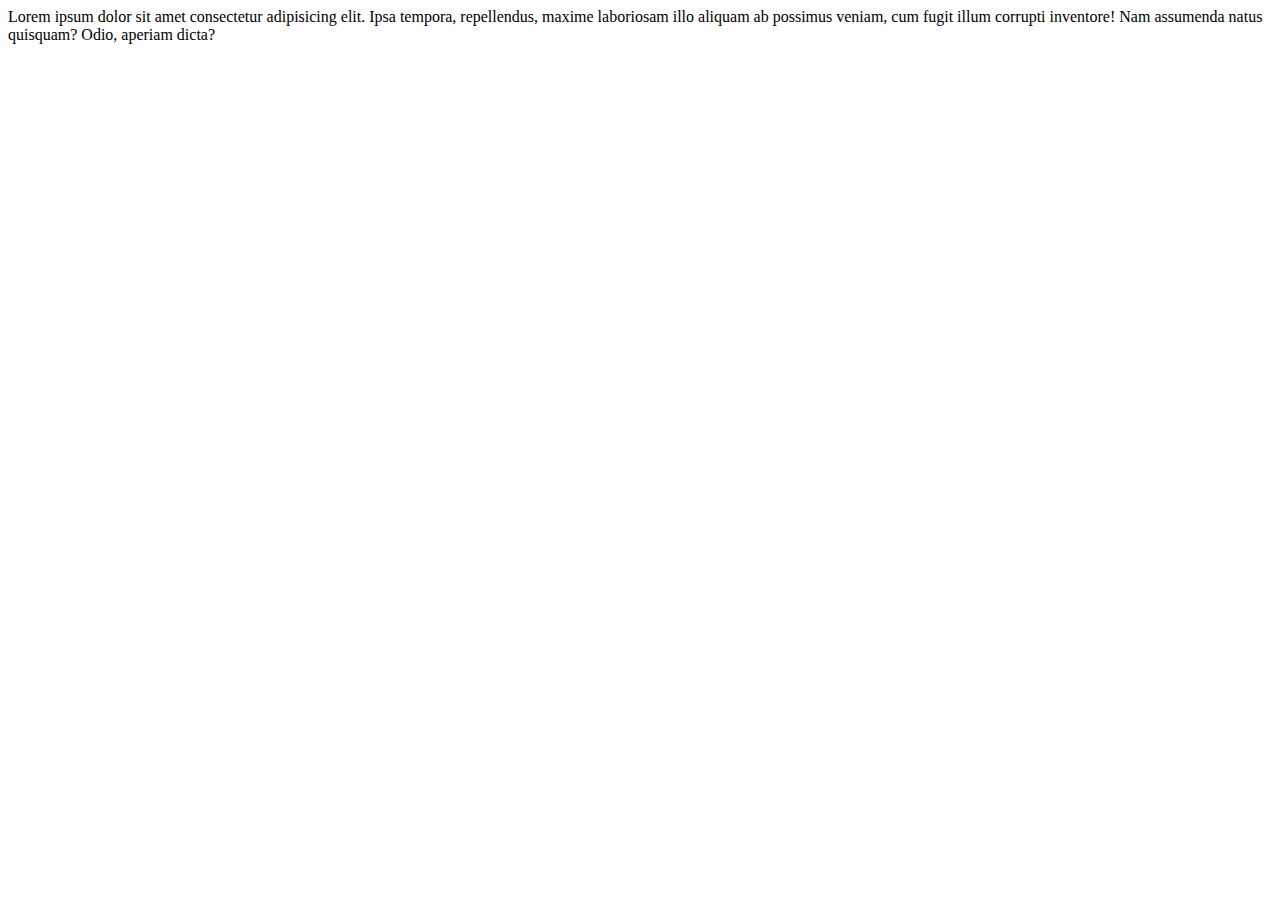
<file: mainapp/templates/index.html>
<!DOCTYPE html>
<html lang="en">
<head>
    <meta charset="UTF-8">
    <meta http-equiv="X-UA-Compatible" content="IE=edge">
    <meta name="viewport" content="width=device-width, initial-scale=1.0">
    <title>Document</title>
</head>
<body>
    Lorem ipsum dolor sit amet consectetur adipisicing elit. Ipsa tempora, repellendus, maxime laboriosam illo aliquam ab possimus veniam, cum fugit illum corrupti inventore! Nam assumenda natus quisquam? Odio, aperiam dicta?
</body>
</html>
</file>
